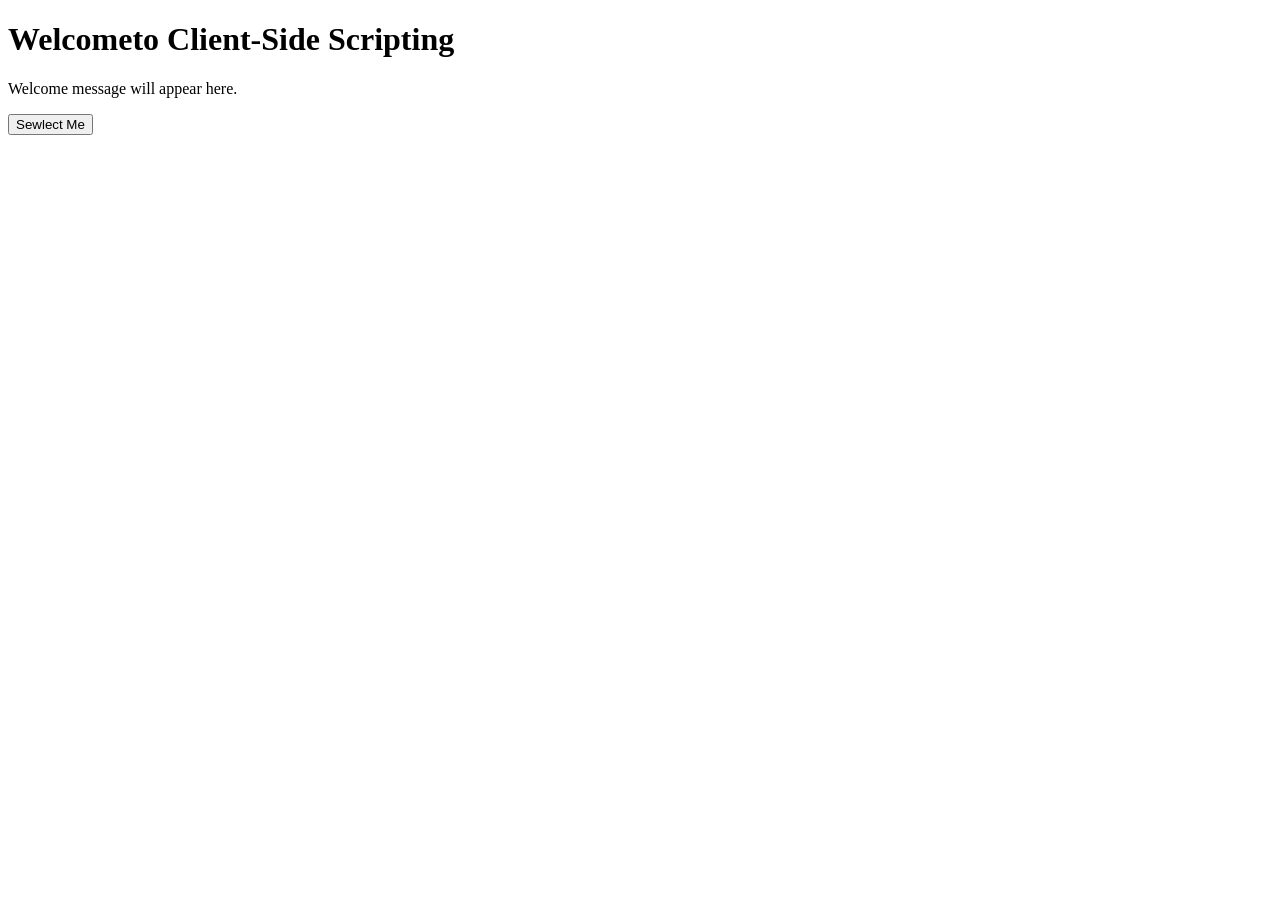
<file: block1/index.html>
<!DOCTYPE html>
<html lang="en">
<head>
    <meta charset="UTF-8">
    <meta name="viewport" content="width=device-width, initial-scale=1.0">
    <title>Document</title>
</head>
<body>
    <h1>Welcometo Client-Side Scripting</h1>
    <p id="message">Welcome message will appear here.</p>
    <button id="welcomeButton">
        Sewlect Me
    </button>

    <script src="./js/script.js"></script>
</body>
</html>
</file>
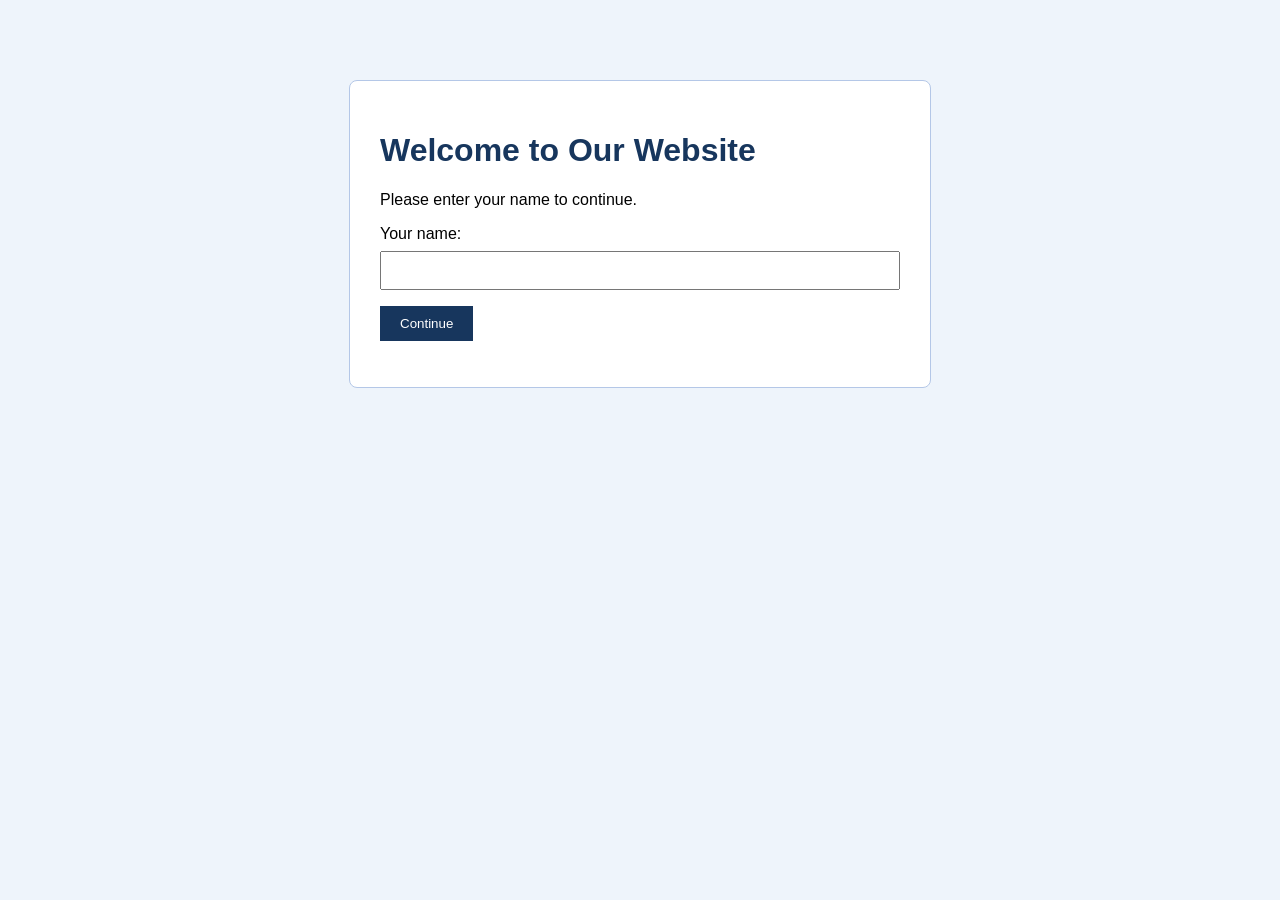
<file: block1/02-11-2026/index.html>
<!DOCTYPE html>
<html lang="en">
<head>
	<meta charset="UTF-8">
	<meta name="viewport" content="width=device-width, initial-scale=1.0">
	<title>Document</title>
	<link rel="stylesheet" href="./style.css">
	<script src="./js/script.js" defer></script>
</head>
<body>
	 <main class="container">
        <h1>Welcome to Our Website</h1>
        <p>Please enter your name to continue.</p>

        <form id="nameForm">
            <label for="visitorName">Your name:</label>
            <input type="text" id="visitorName" required>
            <button type="submit">Continue</button>
        </form>

        <p id="errorMessage"></p>
    </main>
</body>
</html>
</file>
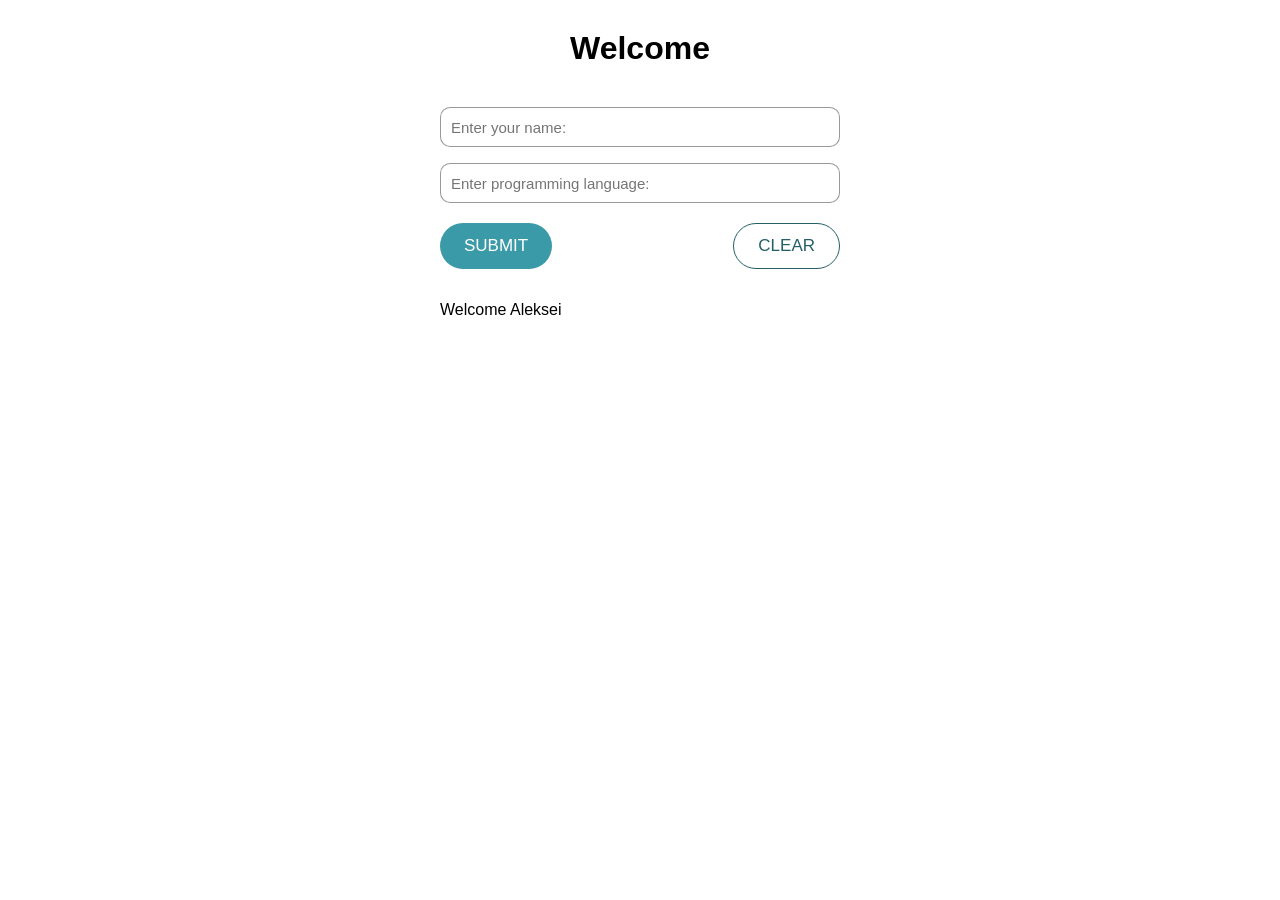
<file: block1/05-10-2026/index.html>
<!DOCTYPE html>
<html lang="en">
<head>
	<meta charset="UTF-8">
	<meta name="viewport" content="width=device-width, initial-scale=1.0">
	<title>Favourite Program Language</title>
	<link rel="stylesheet" href="./css/style.css">
</head>
<body>

	<!-- Functions Recap -->

	<!-- <button onclick="showMessage()">Click Me</button>
	<p id="message"></p> -->




	<!-- Getting User Input from a Web Page -->
	<main>
		<h1>Welcome</h1>

		<div class="name_container">
			<input type="text" id="name" placeholder="Enter your name:">
		</div>
		

		<div class="language_container">
			<input type="text" id="language" placeholder="Enter programming language:">
		</div>

		<div class="buttons_wrap">
			<button class="data-button" onclick="userData()">Submit</button>
			<button class="clear-button" onclick="clearDataUser()">Clear</button>
		</div>
		
		

		<p id="message"></p>
		<p id="userProgrammingLanguageMessage"></p>


		

	</main>
	








	<script src="./js/script.js"></script>
</body>
</html>
</file>
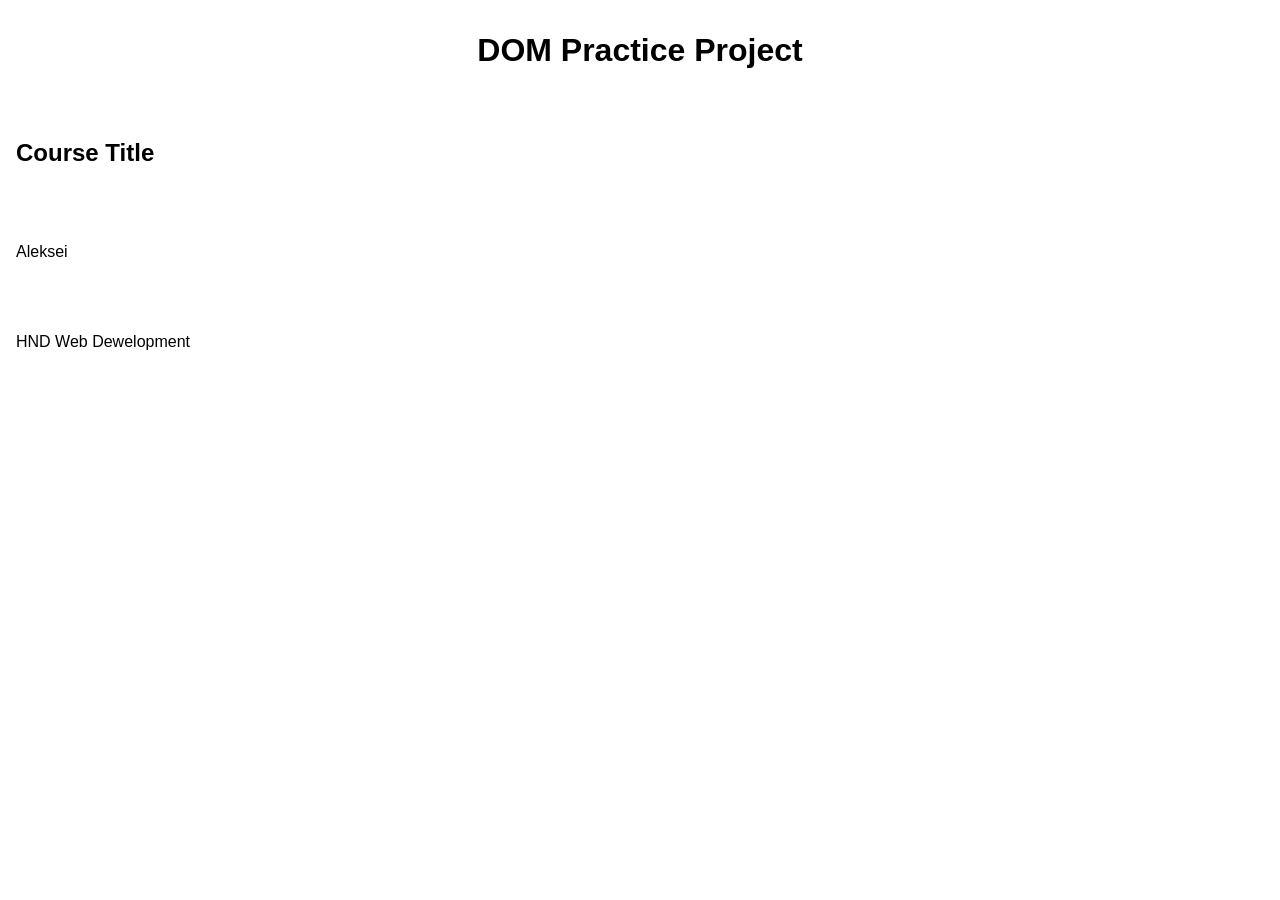
<file: block1/07-09-2026/index.html>
<!DOCTYPE html>
<html lang="en">
<head>
	<meta charset="UTF-8">
	<meta name="viewport" content="width=device-width, initial-scale=1.0">
	<title>DOM Practice Project</title>
	<link rel="stylesheet" href="./css/style.css">
</head>
<body>
	<h1>DOM Practice Project</h1>
	
	<main>

		<!-- <div class="wrap_container">
			<h2>Example 1. <br class="new_line"> Change Text Using an ID</h2>
			<p id="intro">This is the introduction paragraph.</p>
			<button onclick="updateIntro()">Update Intro</button>
		</div>

		<div class="wrap_container">
			<h2>Example 2. <br class="new_line"> Change Style Using an ID</h2>
			<p id="message">This paragraph will change colour.</p>
			<button onclick="changeColorText ()">Change Text Colour</button>
		</div>

		<div class="wrap_container">
			<h2>Example 3. <br class="new_line"> Select Using a Class</h2>
			<p class="highlight">This paragraph uses the highlight class.</p>
			<button onclick="changeTextFontWeight ()">Make Text Bold</button>
		</div> -->


		<h2>Course Title</h2>

		<p id="studentName">Student name will appear here.</p>

		<p id="courseTitle">Course title will appear here.</p>

	</main>
	
	<script>
		const name = "Aleksei";
		const studentName = document.querySelector("#studentName");
		studentName.textContent = name;


		const course = "HND Web Dewelopment";
		const courseTitle = document.querySelector("#courseTitle");
		courseTitle.textContent = course;
	</script>

	<script src="./js/script.js"></script>

</body>
</html>
</file>
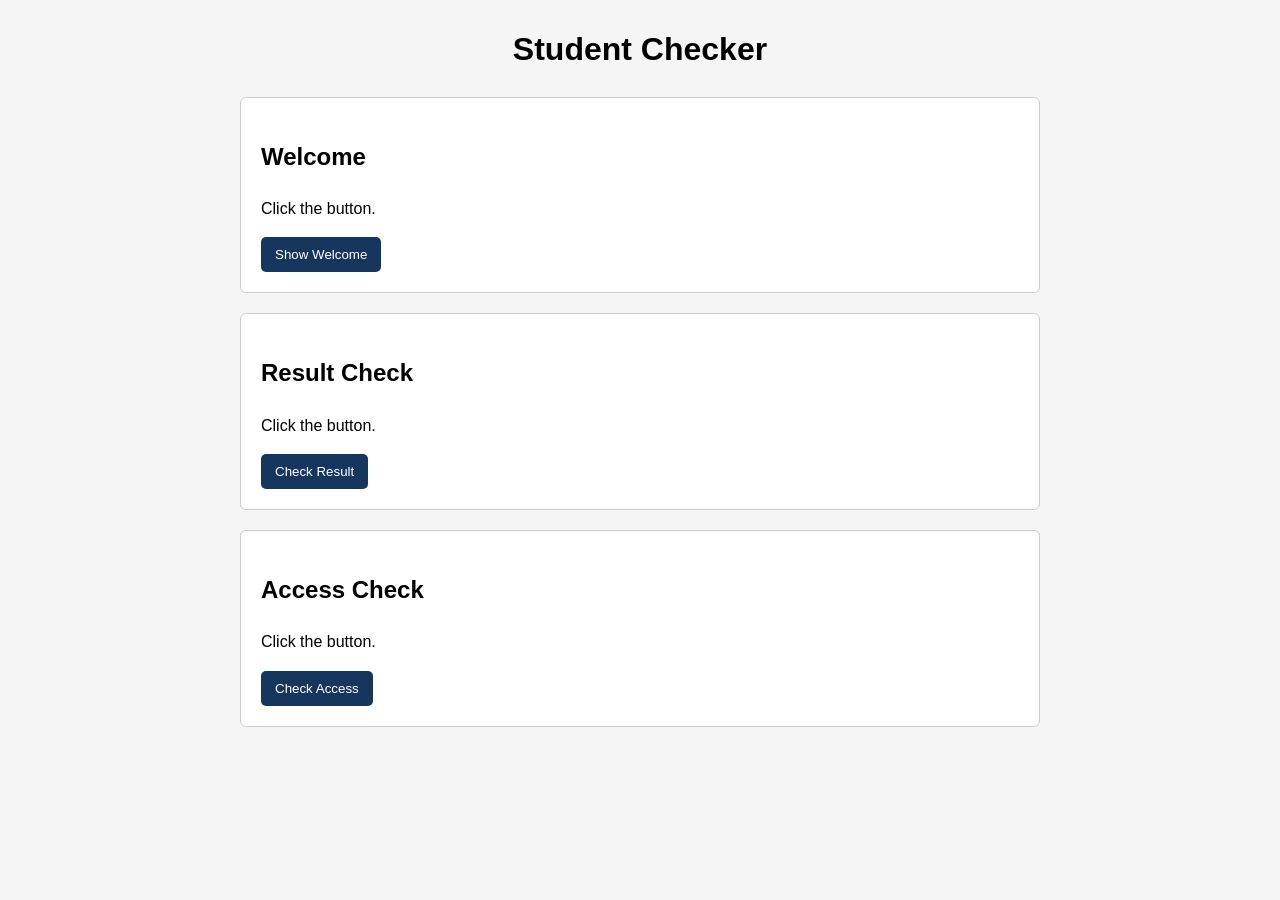
<file: block1/15-09-2026/index.html>
<!DOCTYPE html>
<html lang="en">
<head>
	<meta charset="UTF-8">
	<meta name="viewport" content="width=device-width, initial-scale=1.0">
	<title>Student Checker</title>
	<link rel="stylesheet" href="./css/style.css">
</head>
<body>
	
	<!-- <p id="message">Message will appear here.</p> -->

	<!-- <h1>Course Notice</h1> -->
	<!-- <p id="notice">Notice will appear here.</p> -->
	<!-- <p id="courseMessage"></p> -->



	<!-- <p id="result"></p> -->
	<!-- <p id="ageResult"></p> -->




	<!-- <p id="message">Select the button.</p>
	<button onclick="showMessage()">Show Message</button> -->



	<!-- <p id="result">Select the button.</p>
	<button onclick="checkScore()">Check Score</button> -->


	<!-- <p id="ageResult"></p>
	<button onclick="checkAge()">Check Age</button> -->












	<main>
        <h1>Student Checker</h1>

        <section class="card">
            <h2>Welcome</h2>
            <p id="welcomeMessage">Click the button.</p>
            <button onclick="showWelcome()">Show Welcome</button>
        </section>

        <section class="card">
            <h2>Result Check</h2>
            <p id="resultMessage">Click the button.</p>
            <button onclick="checkResult()">Check Result</button>
        </section>

        <section class="card">
            <h2>Access Check</h2>
            <p class="accessMessage">Click the button.</p>
            <button onclick="checkAccess()">Check Access</button>
        </section>
    </main>



		<script src="./js/script.js"></script>







	<!-- <script>
		// function showMessage() {
		// 	const message = document.querySelector("#message");
		// 	message.textContent = "Catch the cat!";
		// }


		// showMessage();

		// function showNotice() {
		// 	const message = document.querySelector("#notice");
		// 	message.textContent = "Class starts at 09:00.";
		// 	message.style.color = "blue";
		// }

		// showNotice()


		// function showCourseMessage() {
		// 	const message = document.querySelector("#courseMessage");
		// 	message.textContent = "Welcome to Client-Side Scripting";
		// 	message.style.fontWeight = "bold";
		// }

		// showCourseMessage();



		// function checkScore() {
		// 	const score = 7;

		// 	const result = document.querySelector("#result");

		// 	if (score >= 80) {
		// 		result.textContent = `Your score is ${score}. Excellent`;
		// 	} else if (score >= 60) {
		// 		result.textContent = `Your score is ${score}. Pass`;
		// 	} else {
		// 		result.textContent = `Your score is ${score}. Don't Give Up.`;
		// 	}
		// }

		// checkScore();





		// function checkAge () {
		// 	const age = 34;
		// 	const ageResult = document.querySelector("#ageResult");

		// 	if (age >= 18) {
		// 		ageResult.textContent = `You are ${age} or over`;
		// 	} else {
		// 		ageResult.textContent = `You are under 18`;
		// 	}
		// }

		// cheackAge()


		// function showMessage() {
		// 	const message = document.querySelector("#message");
		// 	message.textContent = "Welcome to Client-Side Scripting"
		// }



		// function checkScore() {
		// 	const score = 78;

		// 	const result = document.querySelector("#result");

		// 	if (score >= 80) {
		// 		result.textContent = `Your score is ${score}. Excellent`;
		// 	} else if (score >= 60) {
		// 		result.textContent = `Your score is ${score}. Pass`;
		// 	} else {
		// 		result.textContent = `Your score is ${score}. Don't Give Up.`;
		// 	}
		// }



		// function checkAge() {
		// 	const age = 34;
		// 	const ageResult = document.querySelector("#ageResult");

		// 	if (age >= 18) {
		// 		ageResult.textContent = `You are ${age} or over`;
		// 	} else {
		// 		ageResult.textContent = `You are under 18`;
		// 	}
		// }

	</script> -->

</body>
</html>
</file>
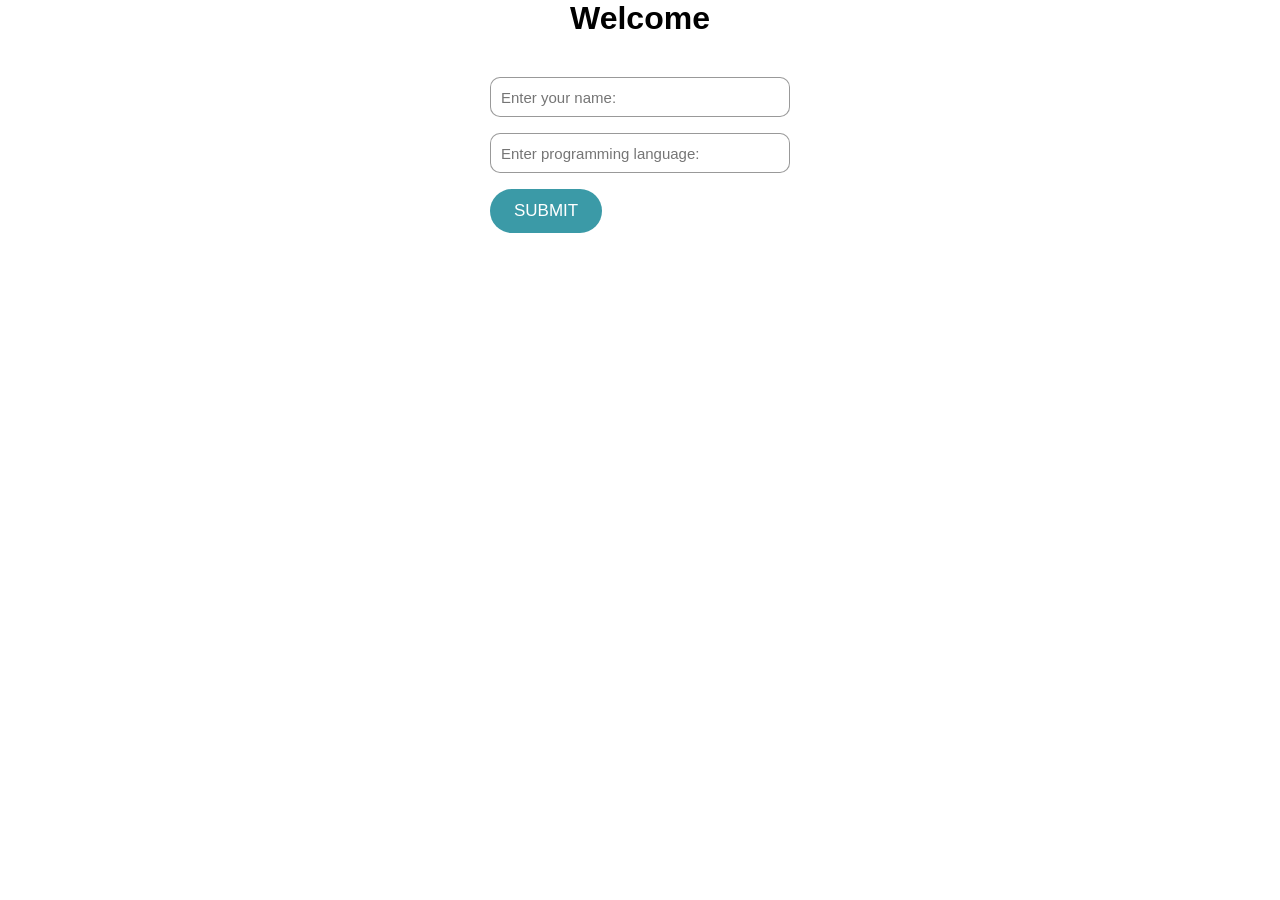
<file: block1/21-09-2026/index.html>
<!DOCTYPE html>
<html lang="en">
<head>
	<meta charset="UTF-8">
	<meta name="viewport" content="width=device-width, initial-scale=1.0">
	<title>Favourite Program Language</title>
	<link rel="stylesheet" href="./css/style.css">
</head>
<body>

	<!-- Functions Recap -->

	<!-- <button onclick="showMessage()">Click Me</button>
	<p id="message"></p> -->




	<!-- Getting User Input from a Web Page -->
	<main>
		<h1>Welcome</h1>

		<div class="name_container">
			<input type="text" id="name" placeholder="Enter your name:">
		</div>
		

		<div class="language_container">
			<input type="text" id="language" placeholder="Enter programming language:">
		</div>


		<button onclick="userDate()">Submit</button>

		<p id="message"></p>
		<p id="userNameMessage"></p>

	</main>
	








	<script src="./js/script.js"></script>
</body>
</html>
</file>
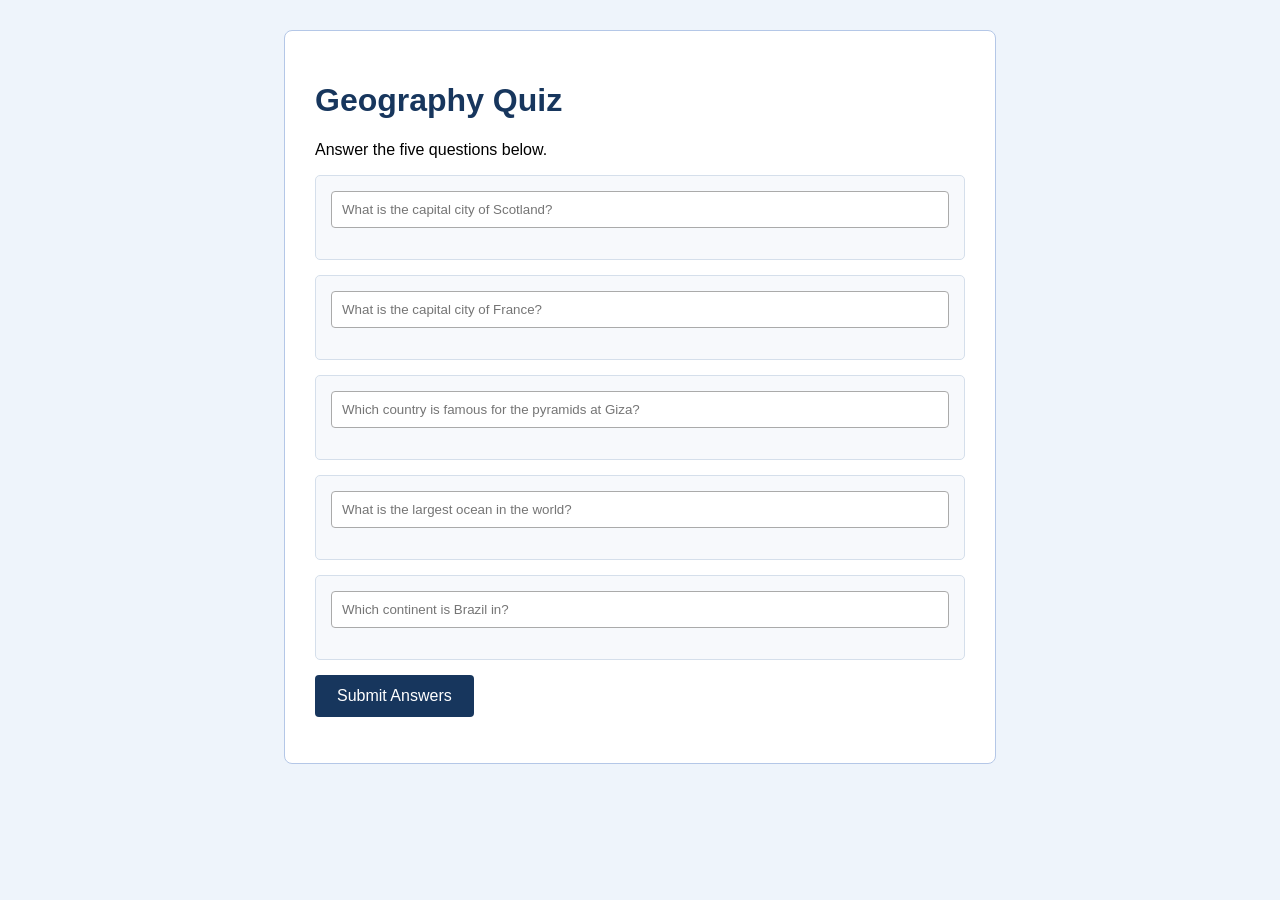
<file: block1/JavaScript Geography Quiz/index.html>
<!DOCTYPE html>
<html lang="en">
<head>
	<meta charset="UTF-8">
	<meta name="viewport" content="width=device-width, initial-scale=1.0">
	<title>JavaScript Geography Quiz</title>
	<link rel="stylesheet" href="./css/style.css">
</head>
<body>
	<main class="quiz-container">

		<h1>Geography Quiz</h1>
		<p>Answer the five questions below.</p>

		<form id="quizForm">

			<div class="question">
				<input type="text" id="answer1" placeholder="What is the capital city of Scotland?">
				<p id="result1" class="result"></p>
			</div>

			<div class="question">
				<input type="text" id="answer2" placeholder="What is the capital city of France?">
				<p id="result2" class="result"></p>
			</div>

			<div class="question">
				<input type="text" id="answer3" placeholder="Which country is famous for the pyramids at Giza?">
				<p id="result3" class="result"></p>
			</div>

			<div class="question">
				<input type="text" id="answer4" placeholder="What is the largest ocean in the world?">
				<p id="result4" class="result"></p>
			</div>

			<div class="question">
				<input type="text" id="answer5" placeholder="Which continent is Brazil in?">
				<p id="result5" class="result"></p>
			</div>

			<button type="submit">Submit Answers</button>

			<p id="finalScore"></p>
			<p id="finalResult"></p>

		</form>

  </main>


	<script src="./js/script.js"></script>
</body>
</html>
</file>
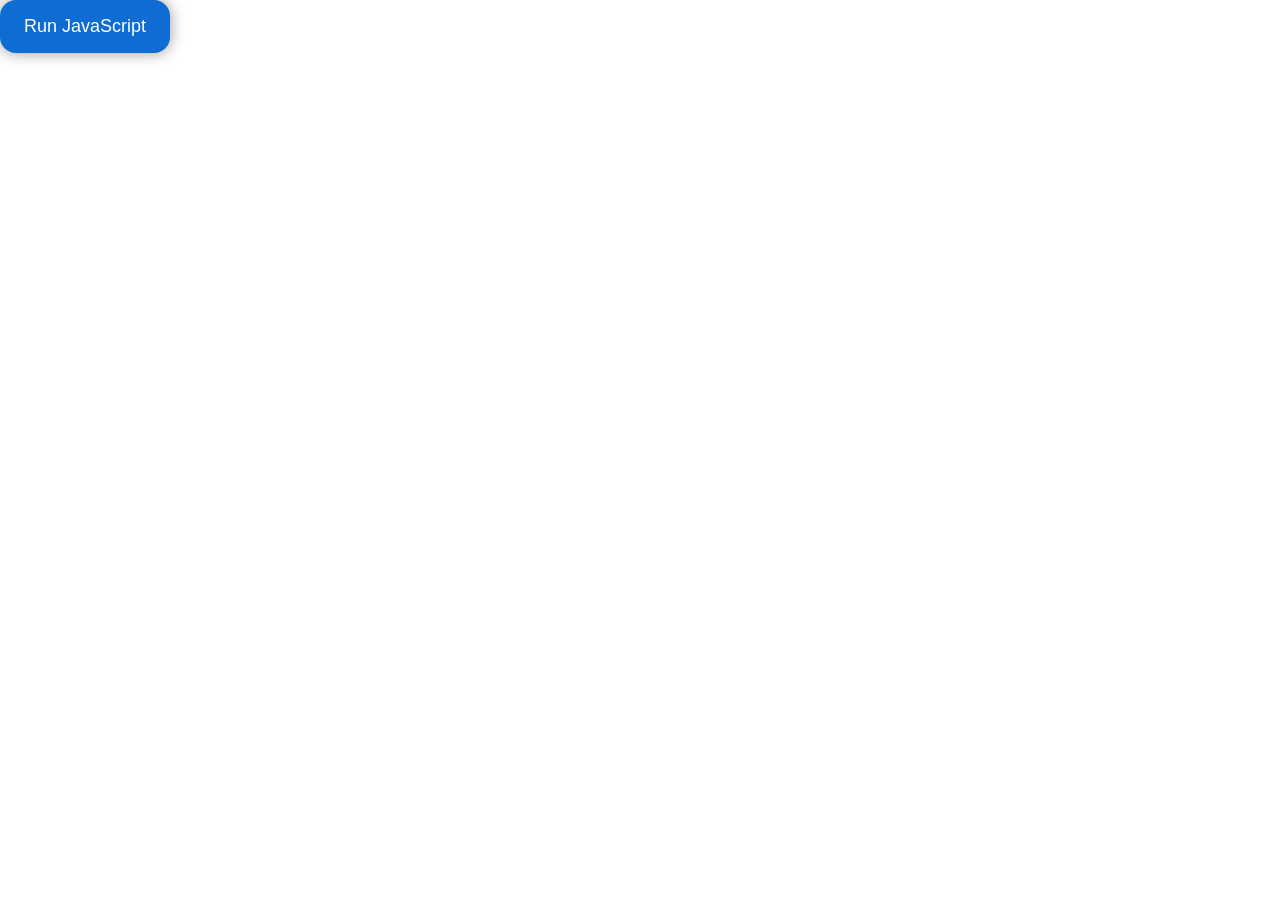
<file: JavaScript Exercises/2.1/index.html>
<!DOCTYPE html>
<html lang="en">
<head>
    <meta charset="UTF-8">
    <meta name="viewport" content="width=device-width, initial-scale=1.0">
    <title>Hello, world!</title>
    <link rel="stylesheet" href="./css/style.css">
</head>
<body>

    <div class="main_container">
        <div class="button_container">
            <button id="sriptButton">Run JavaScript</button>
        </div>
    </div>
    



    <!-- <script src="./js/script.js"></script> -->
</body>
</html>
</file>
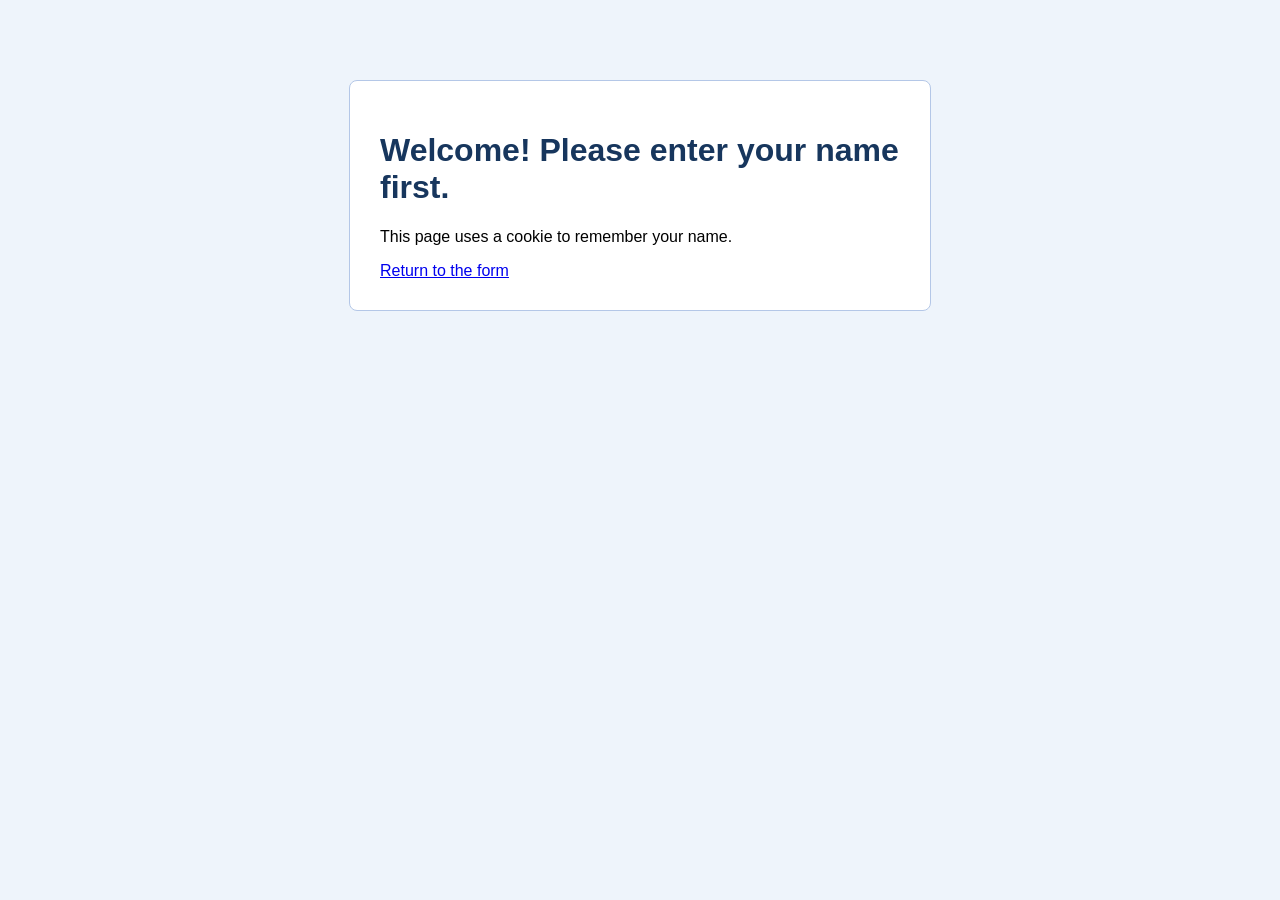
<file: block1/02-11-2026/welcome.html>
<!DOCTYPE html>
<html lang="en">
<head>
	<meta charset="UTF-8">
	<meta name="viewport" content="width=device-width, initial-scale=1.0">
	<title>Document</title>
	<link rel="stylesheet" href="./style.css">
	<script src="./js/welcome.js" defer></script>
</head>
<body>
	<main class="container">
        <h1 id="welcomeMessage">Welcome!</h1>
        <p>This page uses a cookie to remember your name.</p>
        <a href="index.html">Return to the form</a>
    </main>
</body>
</html>
</file>
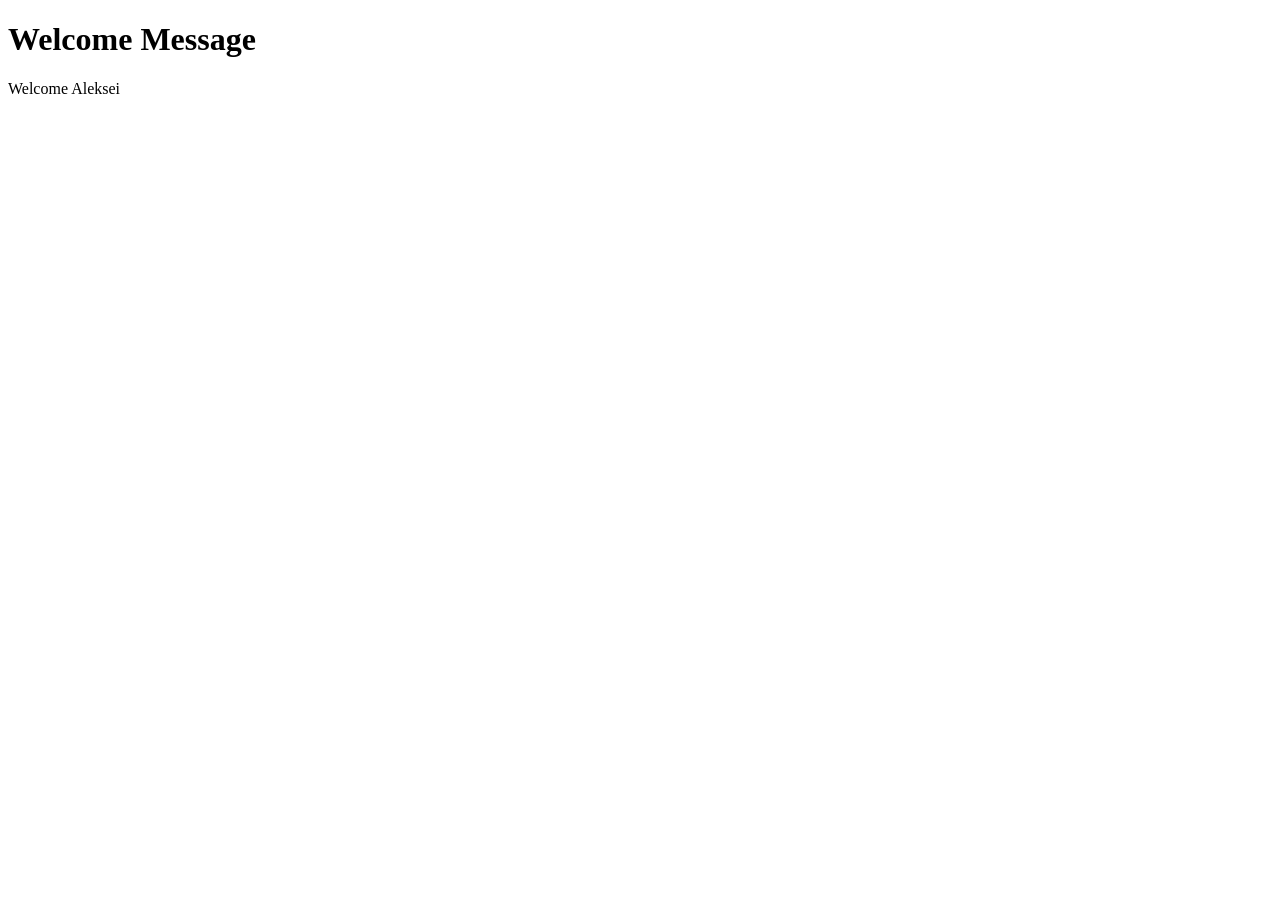
<file: block1/05-10-2026/intro.html>
<!DOCTYPE html>
<html lang="en">
<head>
	<meta charset="UTF-8">
	<meta name="viewport" content="width=device-width, initial-scale=1.0">
	<title>Intro to Parameters</title>
</head>
<body>
	<h1>Welcome Message</h1>

	<p id="message">The message will appear here.</p>


	<script src="./js/script.js"></script>

</body>
</html>
</file>
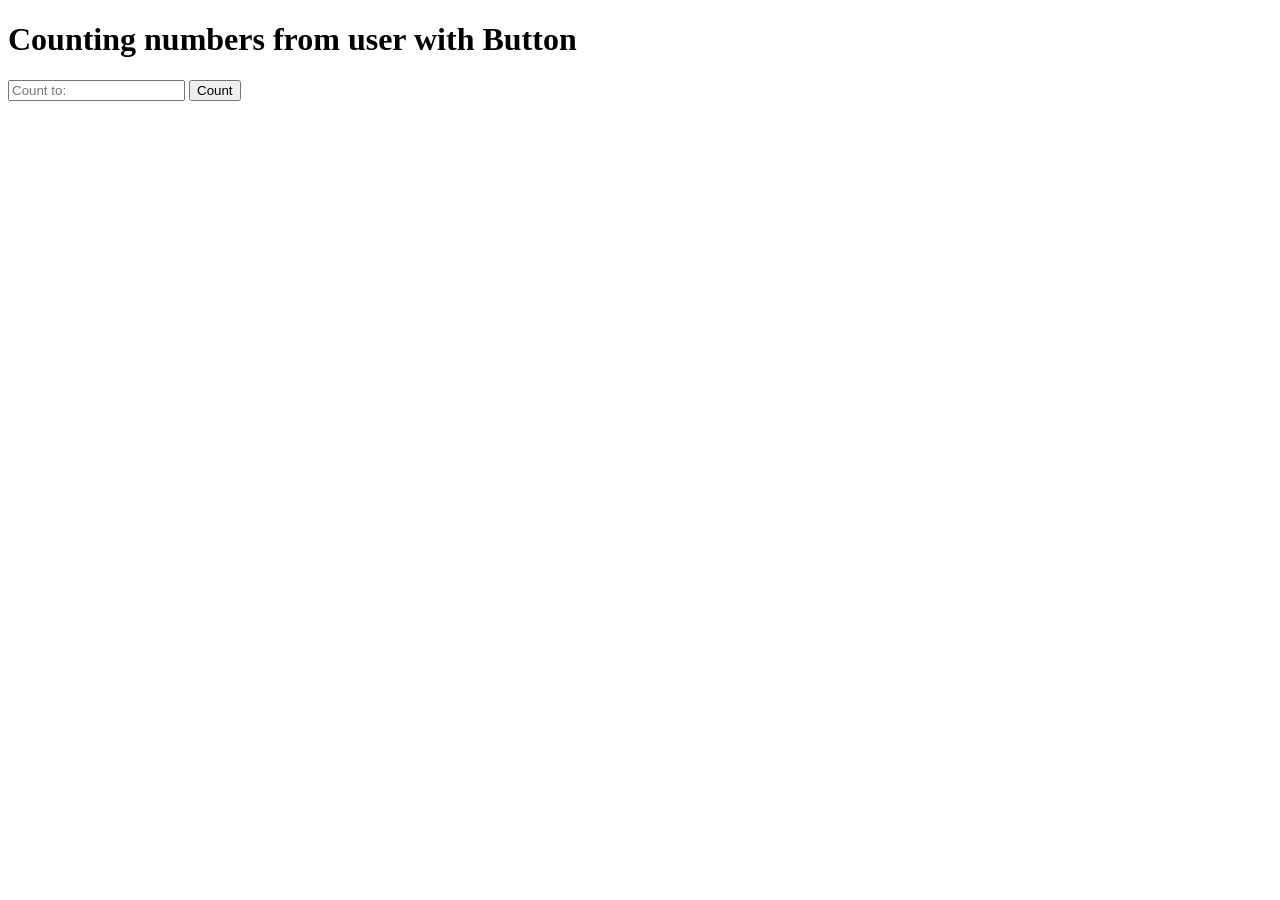
<file: block1/19-10-2026/forLoop.html>
<!DOCTYPE html>
<html lang="en">
<head>
	<meta charset="UTF-8">
	<meta name="viewport" content="width=device-width, initial-scale=1.0">
	<title>For Loop</title>
</head>
<body>
	<h1>Counting numbers from user with Button</h1>

	<input type="number" name="number" id="number" placeholder="Count to:">

	<button onclick="showNumbers()">Count</button>

	<p id="output"></p>


	<script src="./js/script.js"></script>
</body>
</html>
</file>
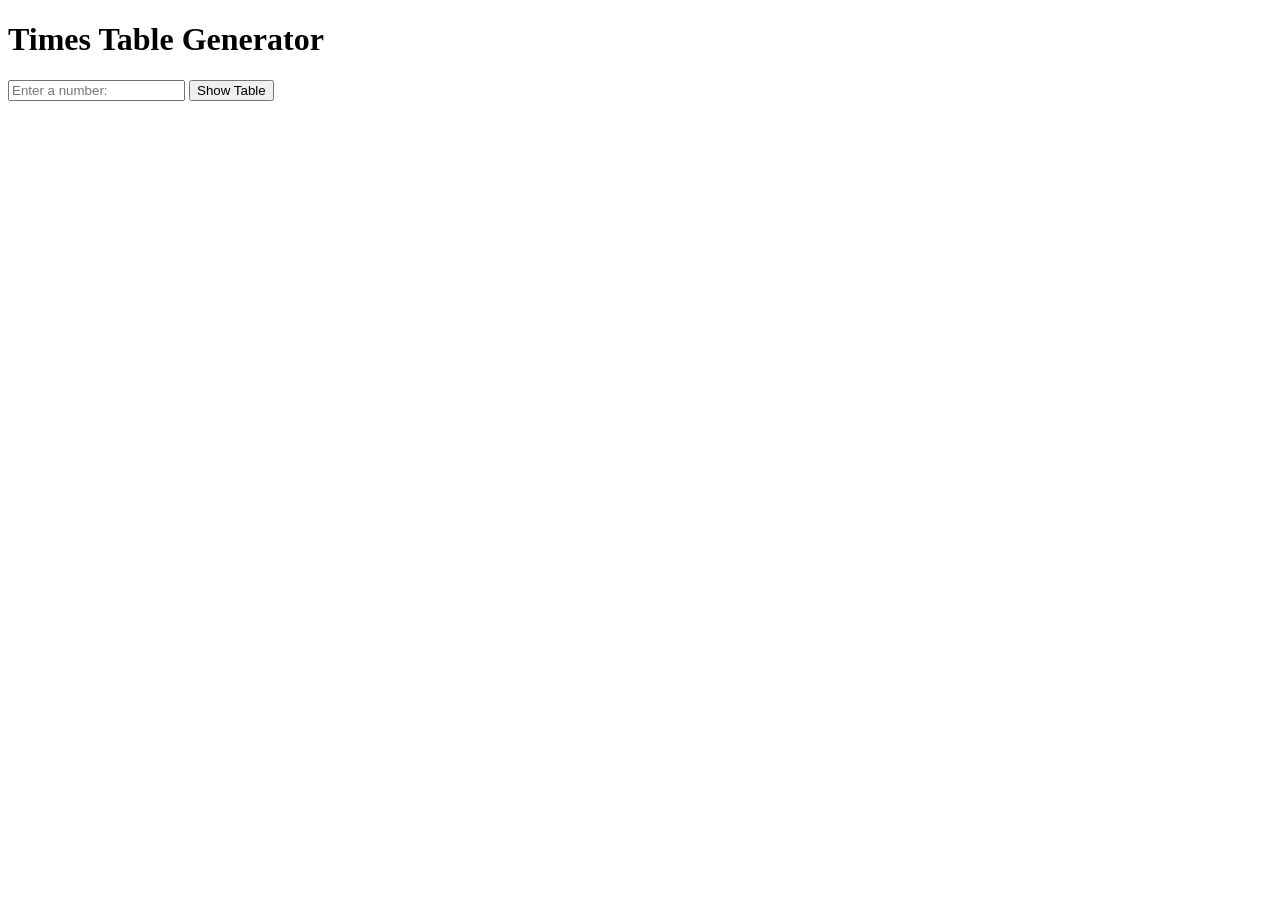
<file: block1/19-10-2026/timeTable.html>
<!DOCTYPE html>
<html lang="en">
<head>
	<meta charset="UTF-8">
	<meta name="viewport" content="width=device-width, initial-scale=1.0">
	<title>Time Table with Loop</title>
</head>
<body>
	<h1>Times Table Generator</h1>

	<input type="number" name="number" id="number" placeholder="Enter a number:">
	<button onclick="timeTable()">Show Table</button>

	<p id="output"></p>

	<script src="./js/script.js"></script>
</body>
</html>
</file>
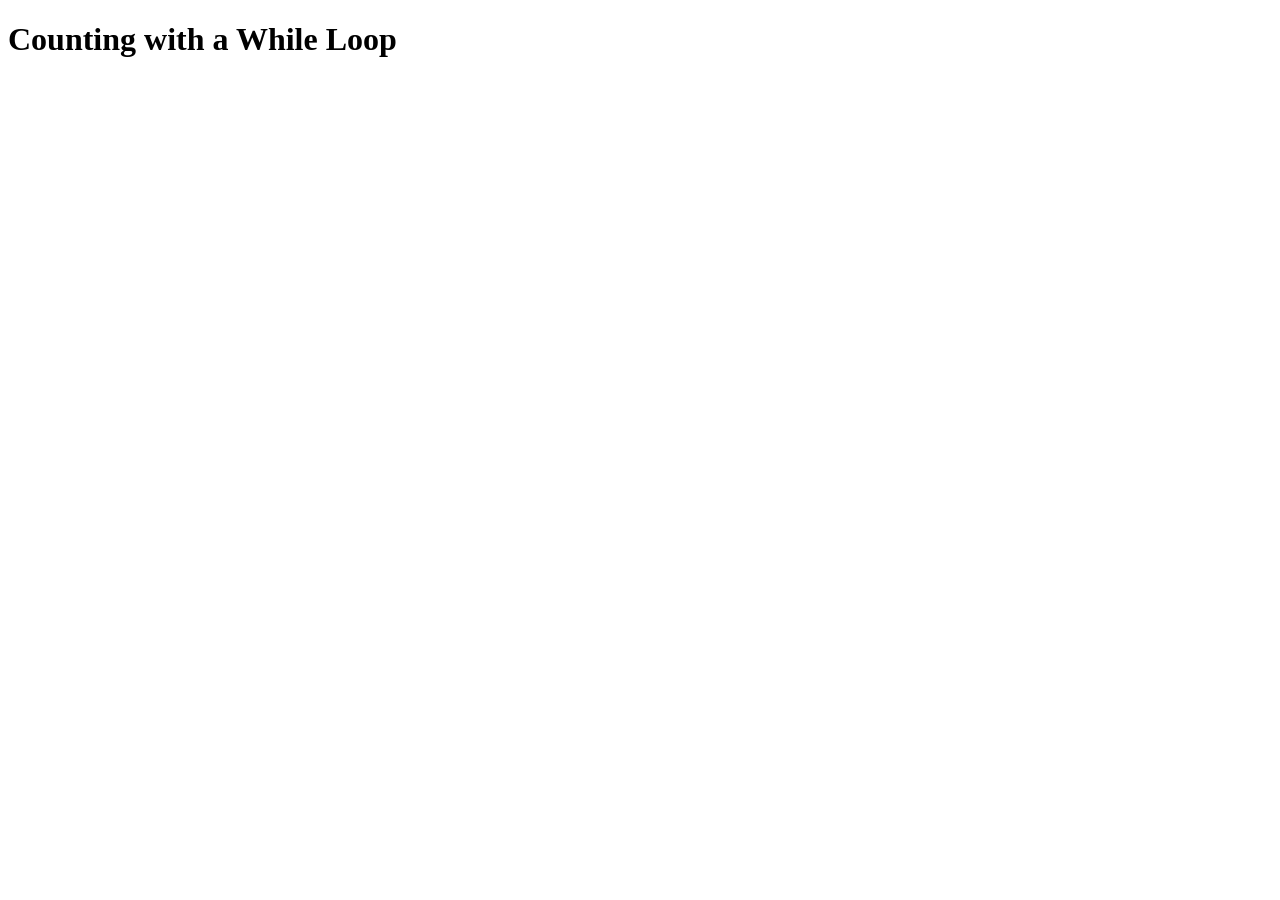
<file: block1/19-10-2026/whileLoop.html>
<!DOCTYPE html>
<html lang="en">
<head>
	<meta charset="UTF-8">
	<meta name="viewport" content="width=device-width, initial-scale=1.0">
	<title>While Loop</title>
</head>
<body>
	<h1>Counting with a While Loop</h1>
	<p id="output"></p>


	<script src="./js/script.js"></script>
</body>
</html>
</file>
<file: block1/02-11-2026/style.css>
body {
    font-family: Arial, sans-serif;
    background-color: #eef4fb;
    margin: 0;
    padding: 40px 20px;
}

.container {
    max-width: 520px;
    margin: 40px auto;
    padding: 30px;
    background-color: white;
    border: 1px solid #b4c7e7;
    border-radius: 8px;
}

h1 {
    color: #17365d;
}

label, input, button {
    display: block;
}

input {
    width: 100%;
    box-sizing: border-box;
    padding: 10px;
    margin: 8px 0 16px;
}

button {
    padding: 10px 20px;
    background-color: #17365d;
    color: white;
    border: none;
    cursor: pointer;
}

#errorMessage {
    color: #b00020;
}
</file>
<file: block1/05-10-2026/css/style.css>
body {
	margin: 0;
	font-family: Verdana, Geneva, Tahoma, sans-serif;
}

main {
	width: 400px;
	margin: 30px auto 0;
	
}

h1 {
	text-align: center;
	margin: 0 0 40px 0 ;
}

.name_container {
	margin: 0 0 16px 0;
}

.language_container {
	margin: 0 0 20px 0;
}

input {
	border: 1px solid rgba(0, 0, 0, 0.4);
	height: 40px;
	border-radius: 10px;
	padding: 0 10px;
	width: 100%;
	font-size: 15px;
	font-family: inherit;
	box-sizing: border-box;
}

.buttons_wrap {
	display: flex;
	justify-content: space-between;
	margin: 0 0 32px 0;
}


.data-button,
.clear-button {
	border-style: none;
	padding: 12px 24px;	
	color: #ffffff;
	font-size: 17px;
	text-transform: uppercase;
	border-radius: 50px;
	cursor: pointer;
}

.data-button {
	background-color: #3b9aa7;
}

.clear-button {
	background-color: transparent;
	border: 1px #245f67 solid;
	color: #245f67;
}

#message,
#userProgrammingLanguageMessage {
	margin: 0 0 8px 0;
}
</file>
<file: block1/07-09-2026/css/style.css>
body {
	margin: 0 16px;
	font-family: Verdana, Geneva, Tahoma, sans-serif;
	display: flex;
	flex-direction: column;
	justify-content: center;
	gap: 50px;
}

body h1 {
	text-align: center;
	margin: 32px 0 0 0;
}

main {
	display: flex;
	justify-content: center;
	flex-direction: column;
	gap: 40px;
}

.wrap_container {
	flex: 1;
}

.wrap_container h2,
.wrap_container p {
	margin: 0 0 18px 0;
}


.wrap_container button {
	border-style: none;
	background-color: #EFD262;
	color: #343A73;
	padding: 12px 24px;
	font-size: 16px;
	font-weight: 600;
	cursor: pointer;
	border-radius: 18px;
}
</file>
<file: block1/15-09-2026/css/style.css>
body {
    font-family: Arial, sans-serif;
    background-color: #f5f5f5;
    margin: 24px;
    line-height: 1.6;
}

main {
    max-width: 800px;
    margin: 0 auto;
}

h1 {
    text-align: center;
}

.card {
    background-color: white;
    border: 1px solid #cccccc;
    border-radius: 6px;
    padding: 20px;
    margin-bottom: 20px;
}

button {
    background-color: #17365d;
    color: white;
    border: none;
    border-radius: 5px;
    padding: 10px 14px;
    cursor: pointer;
}

button:hover {
    background-color: #2f5597;
}
</file>
<file: block1/21-09-2026/css/style.css>
body {
	margin: 0;
	font-family: Verdana, Geneva, Tahoma, sans-serif;
}

main {
	width: 300px;
	margin: 0 auto;
	
}

h1 {
	text-align: center;
	margin: 0 0 40px 0 ;
}

.name_container,
.language_container {
	margin: 0 0 16px 0;
}


input {
	border: 1px solid rgba(0, 0, 0, 0.4);
	height: 40px;
	border-radius: 10px;
	padding: 0 10px;
	width: 100%;
	font-size: 15px;
	font-family: inherit;
	box-sizing: border-box;
}

button {
	border-style: none;
	padding: 12px 24px;
	background-color: #3b9aa7;
	color: #ffffff;
	font-size: 17px;
	text-transform: uppercase;
	border-radius: 50px;
}
</file>
<file: block1/JavaScript Geography Quiz/css/style.css>
body {
	font-family: Arial, sans-serif;
	background-color: #eef4fb;
	margin: 0;
	padding: 30px 15px;
}

.quiz-container {
	max-width: 650px;
	margin: 0 auto;
	padding: 30px;
	background-color: white;
	border: 1px solid #b4c7e7;
	border-radius: 8px;
}

h1 {
	color: #17365d;
}

.question {
	background-color: #f7f9fc;
	border: 1px solid #d5dfeb;
	border-radius: 5px;
	padding: 15px;
	margin-bottom: 15px;
}

input {
	width: 100%;
	padding: 10px;
	box-sizing: border-box;
	border: 1px solid #aaa;
	border-radius: 4px;
}

button {
	background-color: #17365d;
	color: white;
	border: none;
	border-radius: 4px;
	padding: 12px 22px;
	cursor: pointer;
	font-size: 16px;
}

button:hover {
	background-color: #2f5597;
}

.result {
	font-weight: bold;
	margin-bottom: 0;
}

.correct {
	color: green;
}

.incorrect {
	color: red;
}
</file>
<file: JavaScript Exercises/2.1/css/style.css>
body {
    margin: 0;
    min-height: 95vh;
}

.button_container button {
    background: #0e6cd3;
    color: #ffffff;
    padding: 16px 24px;
    border-radius: 16px;
    box-shadow: 0px 0px 15px 0px rgba(0, 0, 0, 0.4);
    border-style: none;
    border-width: 0;
    font-family: Verdana, Geneva, Tahoma, sans-serif;
    font-size: 18px;
}

.button_container button:hover {
    cursor: pointer;
}
</file>
